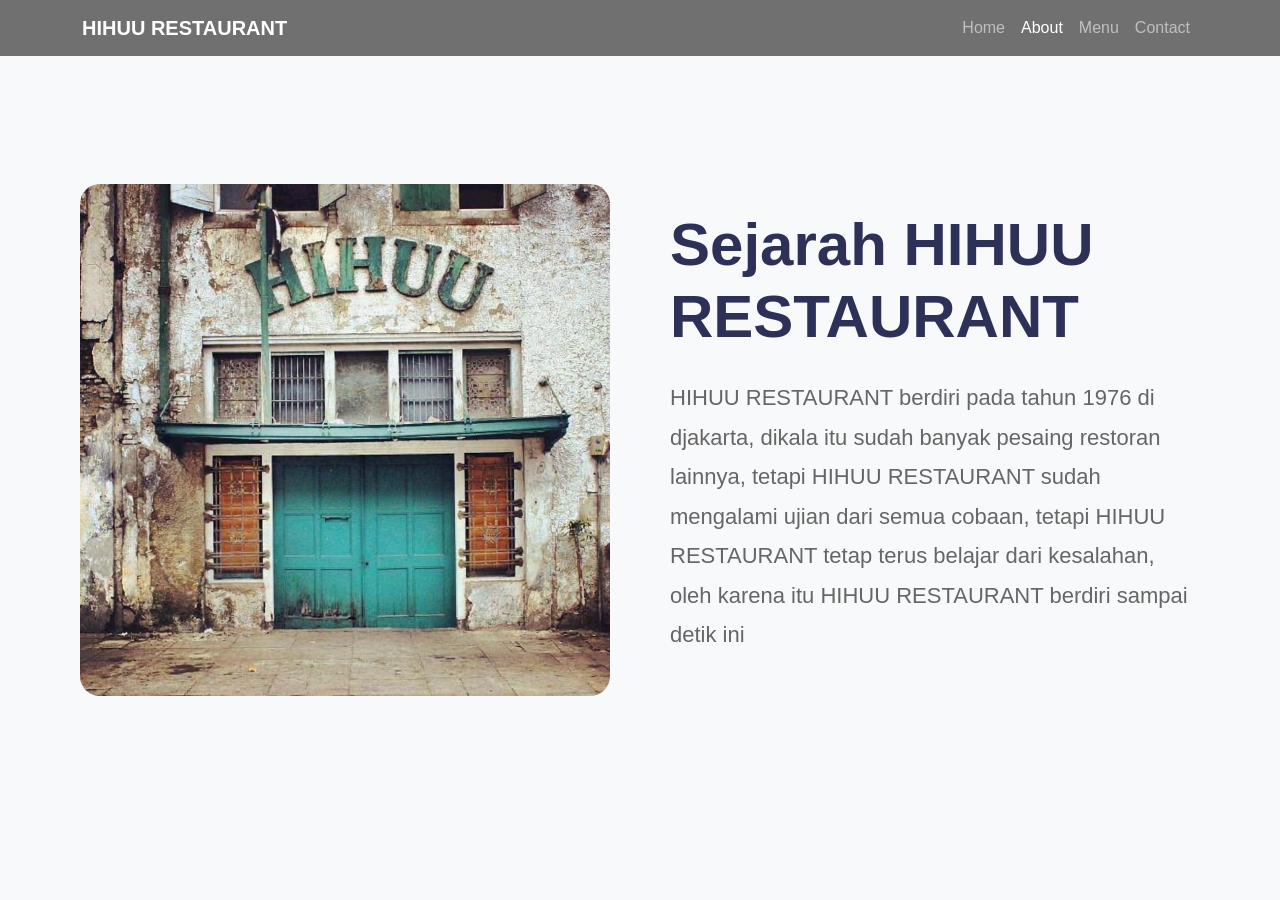
<file: about.html>
<!DOCTYPE html>
<html lang="en">

<head>
    <meta charset="UTF-8">
    <meta name="viewport" content="width=device-width, initial-scale=1">
    <title>HIHUU - Restorant</title>

    <link href="https://cdn.jsdelivr.net/npm/bootstrap@5.3.0/dist/css/bootstrap.min.css" rel="stylesheet">

    <style>
        body{
            margin:0;
            padding-top:80px;
            font-family:Arial, sans-serif;
            background:#f8f9fa;
        }

        .navbar{
            background:rgba(0,0,0,0.55) !important;
        }

        .about{
            display:flex;
            align-items:center;
            justify-content:center;
            gap:60px;
            padding:60px 80px;
            min-height:80vh;
        }

        .about-image{
            flex:1;
        }

        .about-image img{
            width:100%;
            border-radius:20px;
            display:block;
        }

        .about-content{
            flex:1;
        }

        .about-content h1{
            font-size:60px;
            font-weight:700;
            color:#2d3157;
            margin-bottom:25px;
        }

        .about-content p{
            font-size:22px;
            color:#666;
            line-height:1.8;
        }

        @media(max-width:768px){
            .about{
                flex-direction:column;
                padding:30px;
            }

            .about-content h1{
                font-size:40px;
            }

            .about-content p{
                font-size:18px;
            }
        }
    </style>
</head>

<body>

    <!-- Navbar -->
    <nav class="navbar navbar-expand-lg navbar-dark fixed-top">
        <div class="container">
            <a class="navbar-brand fw-bold" href="#">HIHUU RESTAURANT</a>

            <button class="navbar-toggler" type="button" data-bs-toggle="collapse" data-bs-target="#menu">
                <span class="navbar-toggler-icon"></span>
            </button>

            <div class="collapse navbar-collapse" id="menu">
                <ul class="navbar-nav ms-auto">
                    <li><a class="nav-link" href="index.html">Home</a></li>
                    <li><a class="nav-link active" href="about.html">About</a></li>
                    <li><a class="nav-link" href="menu.php">Menu</a></li>
                    <li><a class="nav-link" href="contact.html">Contact</a></li>
                </ul>
            </div>
        </div>
    </nav>

    <!-- About -->
    <section class="about">

        <div class="about-image">
            <img src="images/img-newhihuu.jpg" alt="About">
        </div>

        <div class="about-content">
            <h1>Sejarah HIHUU RESTAURANT</h1>

            <p>
                HIHUU RESTAURANT berdiri pada tahun 1976 di djakarta, dikala itu sudah banyak
                pesaing restoran lainnya, tetapi HIHUU RESTAURANT sudah mengalami ujian dari
                semua cobaan, tetapi HIHUU RESTAURANT tetap terus belajar dari kesalahan, oleh
                karena itu HIHUU RESTAURANT berdiri sampai detik ini 
            </p>
        </div>

    </section>

    <script src="https://cdn.jsdelivr.net/npm/bootstrap@5.3.0/dist/js/bootstrap.bundle.min.js"></script>

</body>

</html>
</file>
